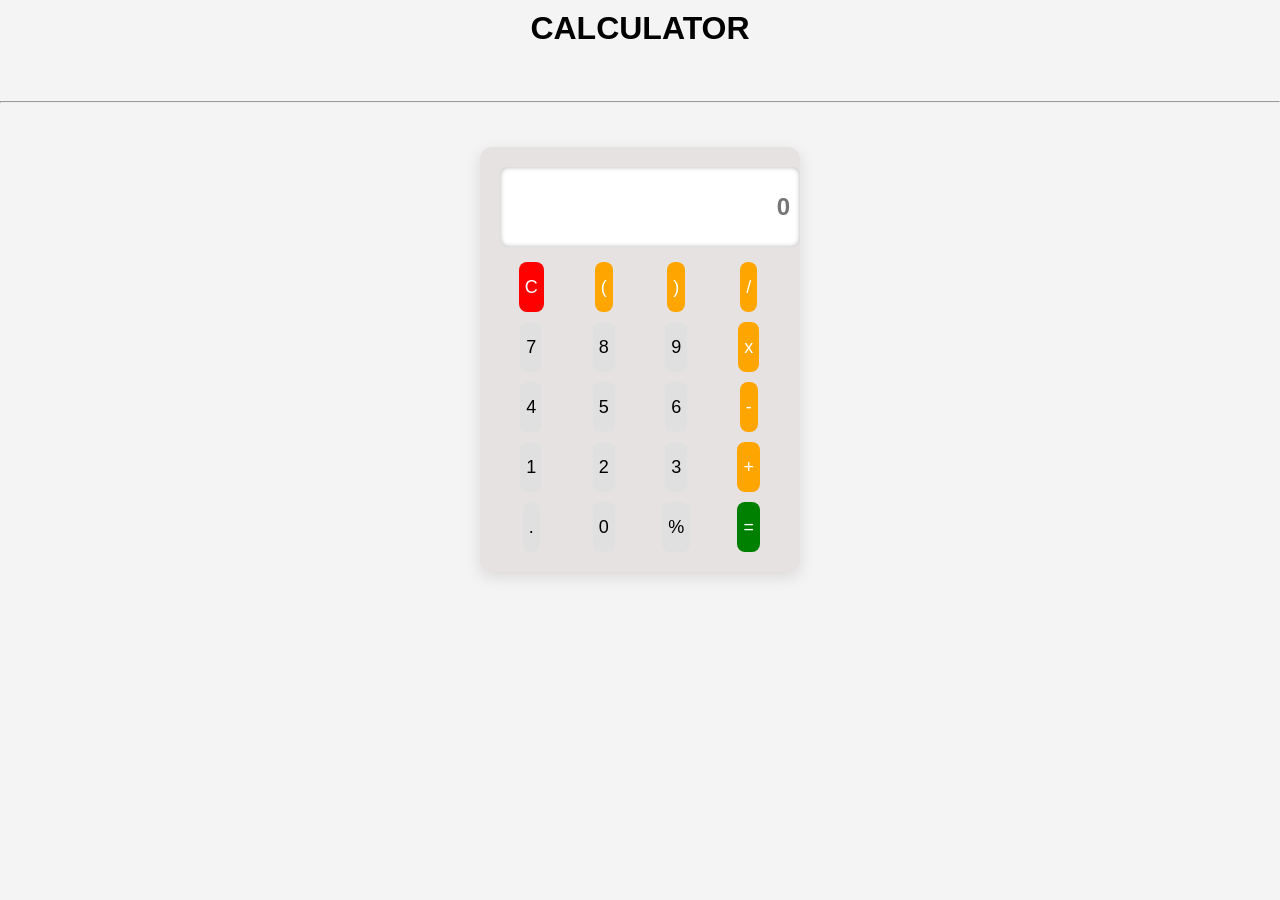
<file: Calculator/index.html>
<!DOCTYPE html>
<html lang="en">
    
<head>
    <meta charset="UTF-8">
    <meta http-equiv="X-UA-Compatible" content="IE=edge">
    <meta name="viewport" content="width=device-width, initial-scale=1.0">
    <title>Calculator</title>
    <link rel="stylesheet" type="text/css" href="style.css">
</head>
<body>
    <h1>CALCULATOR</h1>
    <br/> <br/><hr /> <br /> <br/> 

    <div id="container" class="container">
        <form name="calculator">
            <div class="wrapper">
                <div class="InputArea">
                    <input id="inputBox" type="text" name="userInput" placeholder="0" disabled/>
                </div>
                <div class="buttons">

                    <div class="btnC btnr1">
                        <input id="ButtonC" type="button" value="C" />
                    </div>
                    <div class="btnMod btnr1">
                        <input id="Button(" type="button" value="(" />
                    </div>
                    <div class="btnSign btnr1">
                        <input id="Button)" type="button" value=")" />
                    </div>
                    <div class="btnD btnr1">
                        <input id="Button/" type="button" value="/" />
                    </div>
                    <div class="btn7 btnr2">
                        <input id="Button7" type="button" value="7" />
                    </div>
                    <div class="btn8 btnr2">
                        <input id="Button8" type="button" value="8" />
                    </div>
                    <div class="btn9 btnr2">
                        <input id="Button9" type="button" value="9" />
                    </div>
                    <div class="btnX btnr1">
                        <input id="Button*" type="button" value="x" />
                    </div>
                    <div class="btn4 btnr2">
                        <input id="Button4" type="button" value="4" />
                    </div>
                    <div class="btn5 btnr2">
                        <input id="Button5" type="button" value="5" />
                    </div>
                    <div class="btn6 btnr2">
                        <input id="Button6" type="button" value="6" />
                    </div>
                    <div class="btnM btnr1">
                        <input id="Button-" type="button" value="-" />
                    </div>
                    <div class="btn1 btnr2">
                        <input id="Button1" type="button" value="1" />
                    </div>
                    <div class="btn2 btnr2">
                        <input id="Button2" type="button" value="2" />
                    </div>
                    <div class="btn3 btnr2">
                        <input id="Button3" type="button" value="3" />
                    </div>
                    <div class="btnAdd btnr1">
                        <input id="Button+" type="button" value="+" />
                    </div>
                    <div class="btnDecimal btnr2">
                        <input id="Button." type="button" value="." />
                    </div>
                    <div class="btn0 btnr2">
                        <input id="Button0" type="button" value="0" />
                    </div>
                    <div class="btnBack btnr2">
                        <input id="Button%" type="button" value="%" />
                    </div>
                    <div class="btnEq btnr1">
                        <input id="Button=" type="button" value="=" />
                    </div>
                </div>
            </div>
        </form>
        <br/>
        <br/>
        <br/>
    </div>
    <script type="text/javascript" src="main.js"></script>
    
    
</body>

</html>
</file>
<file: Calculator/style.css>
body {
  font-family: Arial, sans-serif;
  text-align: center;
  background: #f4f4f4;
  margin: 0;
}

h1 {
  margin: 10px;
}

.container {
  display: flex;
  justify-content: center;
}


.wrapper {
  background: #e6e2e2;
  padding: 20px;
  border-radius: 12px;
  width: 280px;
  box-shadow: 0 5px 15px rgb(219, 216, 216);
}

.InputArea input {
  width: 100%;
  height: 60px;
  font-size: 24px;
  text-align: right;
  padding: 10px;
  margin-bottom: 15px;

  border: none;
  border-radius: 8px;

  background: #ffffff;   /* visible white */
  color: #000000;        /* black text */
  font-weight: bold;

  box-shadow: inset 0 0 5px rgba(0,0,0,0.3);
}


.buttons {
  display: grid;
  grid-template-columns: repeat(4, 1fr);
  gap: 10px;
}


.buttons input {
  height: 50px;
  font-size: 18px;
  border: none;
  border-radius: 8px;
  cursor: pointer;
  transition: 0.2s;
}

/* Number Buttons */
.btnr2 input {
  background: #e0e0e0;
}

/* Operator Buttons */
.btnr1 input {
  background: orange;
  color: white;
}

/* Equal Button */
.btnEq input {
  background: green;
  color: white;
}

/* Clear Button */
.btnC input {
  background: red;
  color: white;
}

/* Hover Effect */
.buttons input:hover {
  transform: scale(1.05);
  opacity: 0.9;
}

/* Click Effect */
.buttons input:active {
  transform: scale(0.95);
}
</file>
